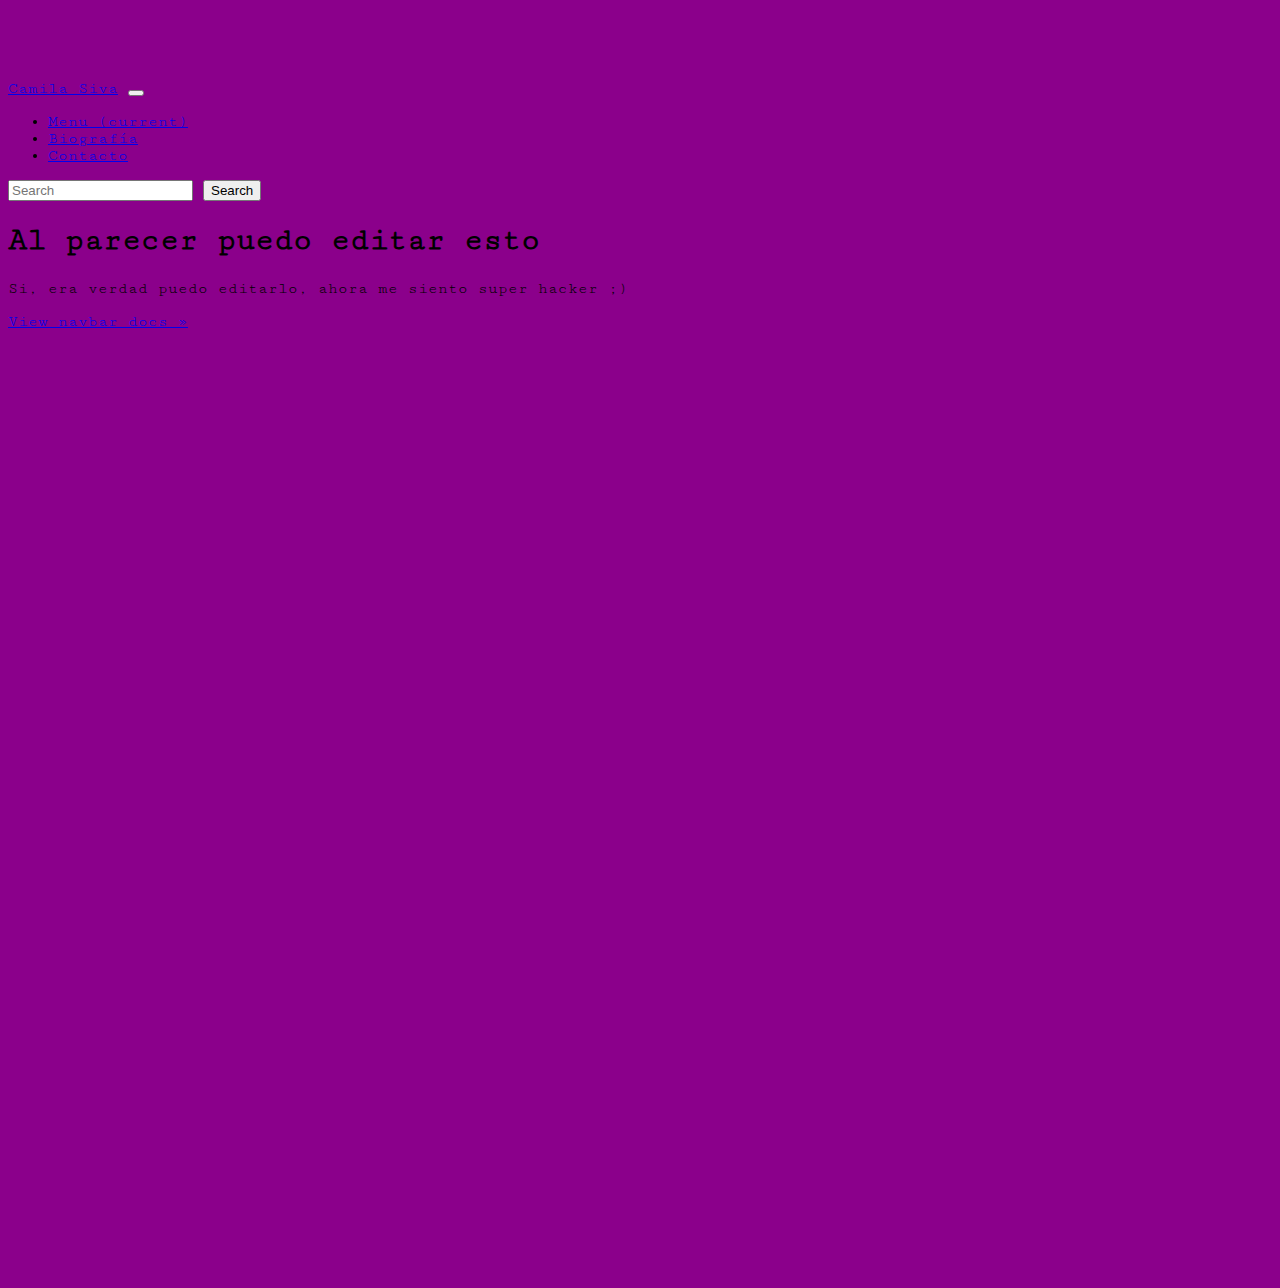
<file: index.html>
<!doctype html>
<html lang="en">
  <head>
    <meta charset="utf-8">
    <meta name="viewport" content="width=device-width, initial-scale=1, shrink-to-fit=no">
    <meta name="description" content="">
    <meta name="author" content="">
    <link rel="icon" href="../../../../favicon.ico">

    <title>Fixed top navbar example for Bootstrap</title>

    <!-- Bootstrap core CSS -->
    <link rel="stylesheet" href="https://stackpath.bootstrapcdn.com/bootstrap/4.1.3/css/bootstrap.min.css" integrity="sha384-MCw98/SFnGE8fJT3GXwEOngsV7Zt27NXFoaoApmYm81iuXoPkFOJwJ8ERdknLPMO" crossorigin="anonymous">

    <!-- Custom styles for this template -->
    <link href="navbar-top-fixed.css" rel="stylesheet">
  </head>

  <body>

    <nav class="navbar navbar-expand-md navbar-dark fixed-top bg-dark">
      <a class="navbar-brand" href="#"> Camila Siva</a>
      <button class="navbar-toggler" type="button" data-toggle="collapse" data-target="#navbarCollapse" aria-controls="navbarCollapse" aria-expanded="false" aria-label="Toggle navigation">
        <span class="navbar-toggler-icon"></span>
      </button>
      <div class="collapse navbar-collapse" id="navbarCollapse">
        <ul class="navbar-nav mr-auto">
          <li class="nav-item active">
            <a class="nav-link" href="#">Menu <span class="sr-only">(current)</span></a>
          </li>
          <li class="nav-item">
            <a class="nav-link" href="#">Biografía</a>
          </li>
          <li class="nav-item">
            <a class="nav-link disabled" href="#">Contacto</a>
          </li>
        </ul>
        <form class="form-inline mt-2 mt-md-0">
          <input class="form-control mr-sm-2" type="text" placeholder="Search" aria-label="Search">
          <button class="btn btn-outline-success my-2 my-sm-0" type="submit">Search</button>
        </form>
      </div>
    </nav>

    <main role="main" class="container">
      <div class="jumbotron">
        <h1>Al parecer puedo editar esto</h1>
        <p class="lead">Si, era verdad puedo editarlo, ahora me siento super hacker ;) </p>
        <a class="btn btn-lg btn-primary" href="../../components/navbar/" role="button">View navbar docs &raquo;</a>
      </div>
    </main>

    <!-- Bootstrap core JavaScript
    ================================================== -->
    <!-- Placed at the end of the document so the pages load faster -->
    <script src="https://code.jquery.com/jquery-3.3.1.slim.min.js" integrity="sha384-q8i/X+965DzO0rT7abK41JStQIAqVgRVzpbzo5smXKp4YfRvH+8abtTE1Pi6jizo" crossorigin="anonymous"></script>
    <script>window.jQuery || document.write('<script src="../../assets/js/vendor/jquery-slim.min.js"><\/script>')</script>
    <script src="https://cdnjs.cloudflare.com/ajax/libs/popper.js/1.14.3/umd/popper.min.js" integrity="sha384-ZMP7rVo3mIykV+2+9J3UJ46jBk0WLaUAdn689aCwoqbBJiSnjAK/l8WvCWPIPm49" crossorigin="anonymous"></script>
   <script src="https://stackpath.bootstrapcdn.com/bootstrap/4.1.3/js/bootstrap.min.js" integrity="sha384-ChfqqxuZUCnJSK3+MXmPNIyE6ZbWh2IMqE241rYiqJxyMiZ6OW/JmZQ5stwEULTy" crossorigin="anonymous"></script>
  </body>
</html>
</file>
<file: navbar-top-fixed.css>
@import url('https://fonts.googleapis.com/css?family=Cutive+Mono');
body {
  min-height: 75rem;
  padding-top: 4.5rem;
  background-color: darkmagenta;
font-family: 'Cutive Mono', monospace;
    }
</file>
